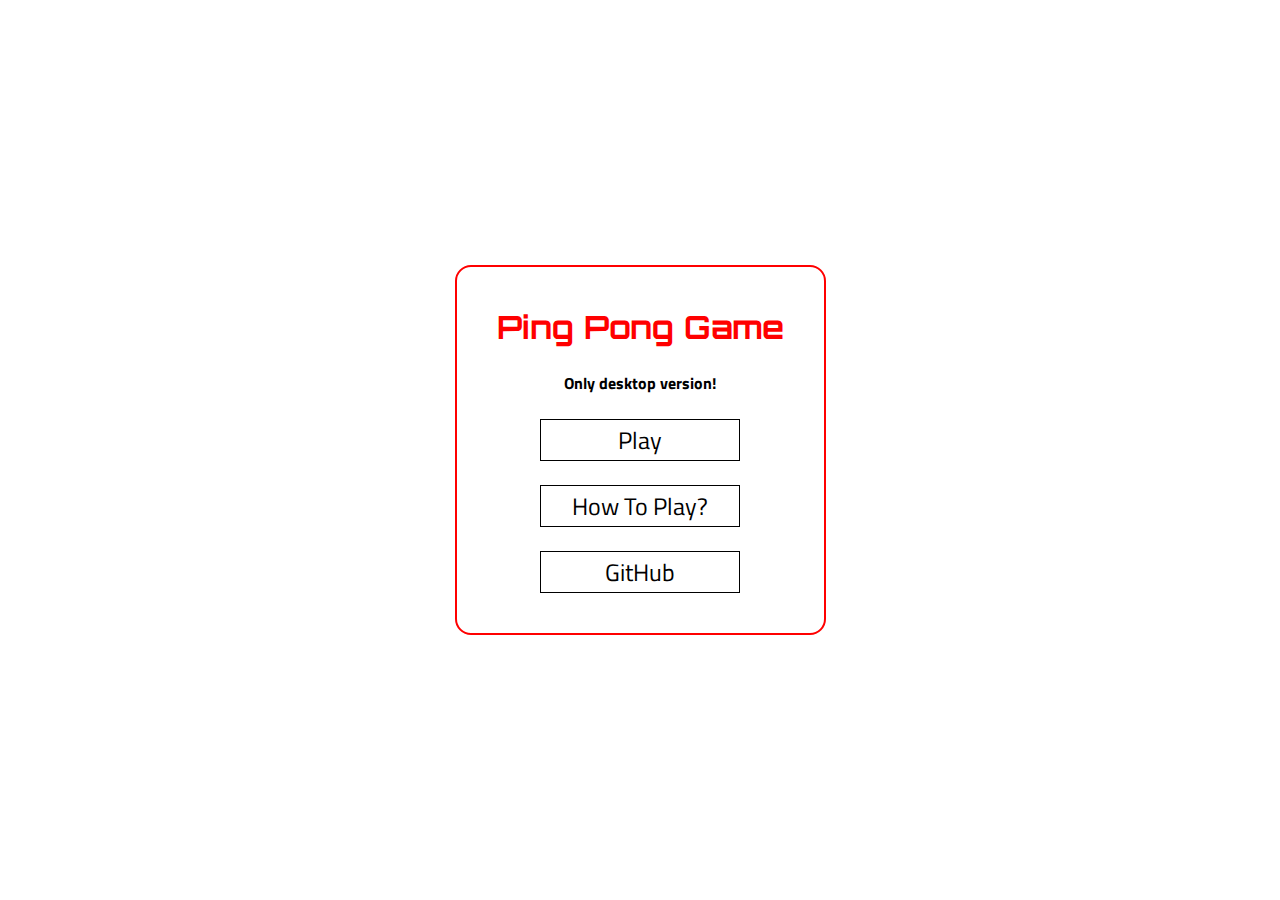
<file: index.html>
<!DOCTYPE html>
<html lang="en">

<head>
    <meta charset="UTF-8">
    <meta http-equiv="X-UA-Compatible" content="IE=edge">
    <meta name="viewport" content="width=device-width, initial-scale=1.0">
    <title>Ping Pong Game</title>
    <link rel="shortcut icon" href="./img/PingPongIcon.jpg">
    <link rel="stylesheet" href="./css/style.css">
</head>

<body>
    <div class="container">
        <h1>Ping Pong Game</h1>
        <h4>Only desktop version!</h4>
        <a class="playButton" onclick='check()'>Play</a>
        <a href="./howtoplay.html">How To Play?</a>
        <a href="https://github.com/goldipl">GitHub</a>
    </div>
    <script>
    //It's checking if the device is mobile or desktop. 
    //If it's mobile, it will redirect to error.html.
    //If it's desktop, it will redirect to game.html.
        check = () => {
            if ((window.innerWidth <= 800) && (window.innerHeight <= 960)) {
                window.location.href = "./error.html";
                console.log("mobile");
            } else {
                window.location.href = "./game.html";
                console.log("desktop");
            }
        }
    </script>
</body>

</html>
</file>
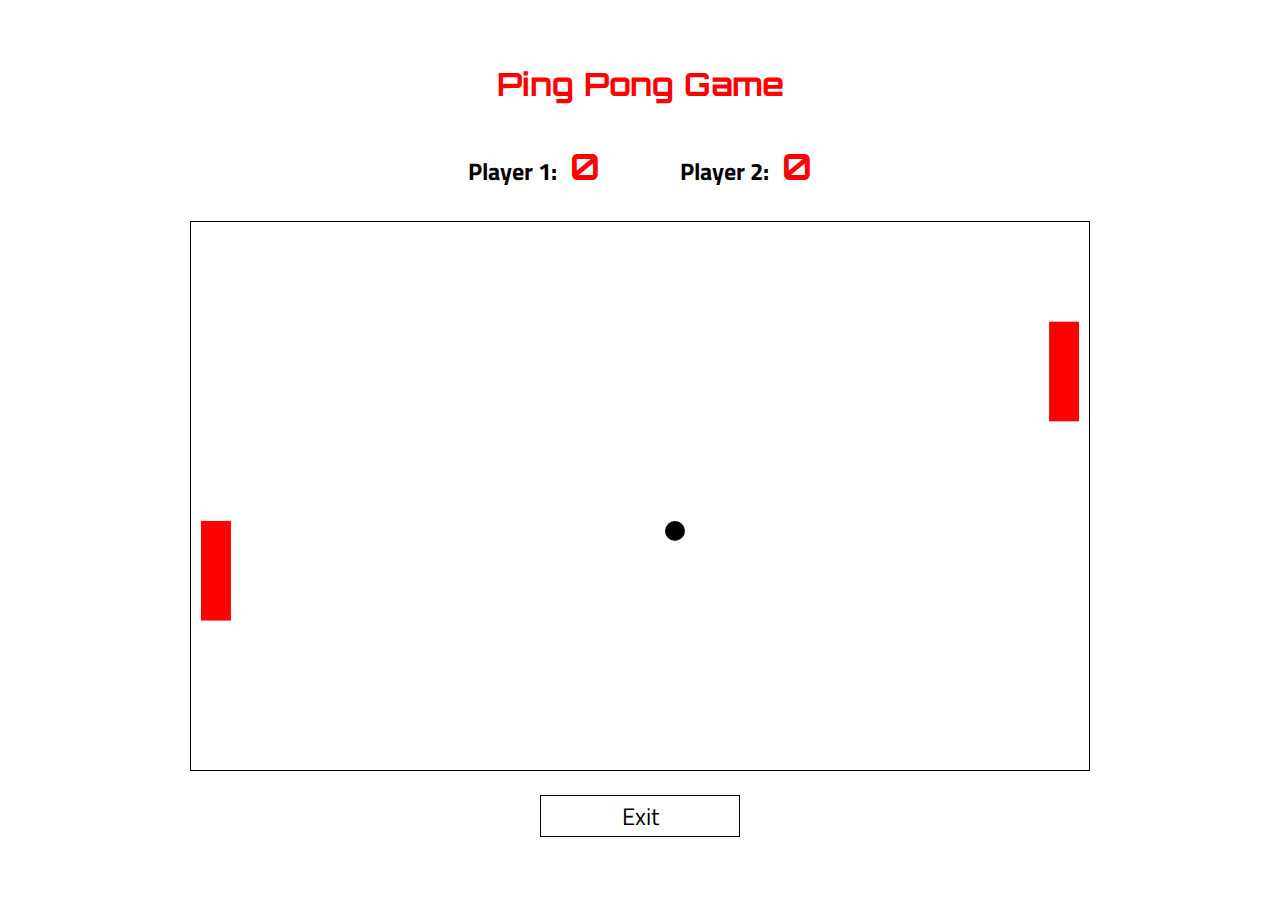
<file: game.html>
<!DOCTYPE html>
<html lang="en">

<head>
    <meta charset="UTF-8">
    <meta http-equiv="X-UA-Compatible" content="IE=edge">
    <meta name="viewport" content="width=device-width, initial-scale=1.0">
    <title>Ping Pong Game</title>
    <link rel="shortcut icon" href="./img/PingPongIcon.jpg">
    <link rel="stylesheet" href="./css/style.css">
</head>

<body>
    <h1>Ping Pong Game</h1>
    <div class="result">
        <h2>Player 1: <span class="p1points">0</span></h2>
        <h2>Player 2: <span class="p2points">0</span></h2>
    </div>
    <canvas id="pingPongCanvas" width="900" height="550"></canvas>
    <a href="./index.html">Exit</a>
    <script src="./js/script.js"></script>
</body>

</html>
</file>
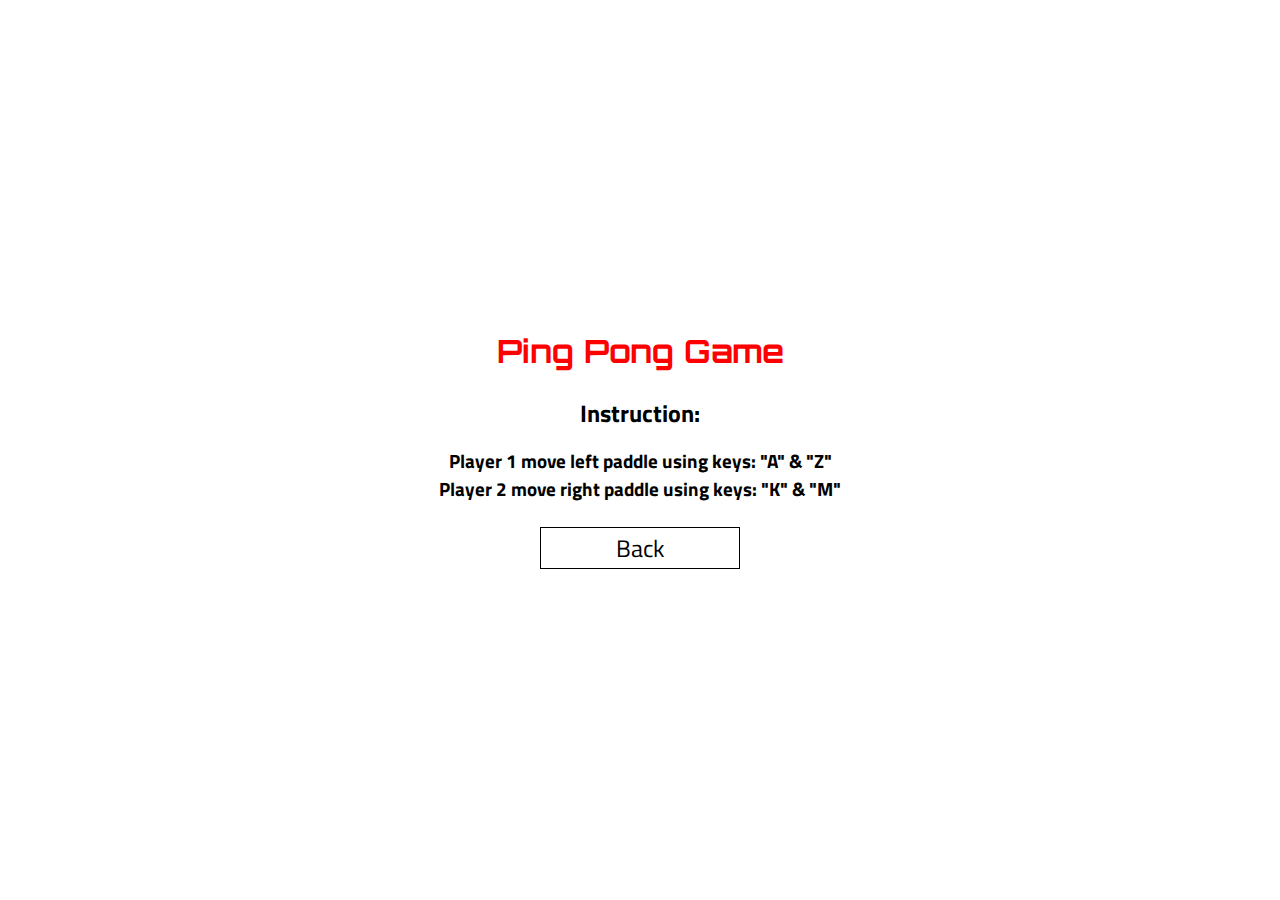
<file: howtoplay.html>
<!DOCTYPE html>
<html lang="en">

<head>
    <meta charset="UTF-8">
    <meta http-equiv="X-UA-Compatible" content="IE=edge">
    <meta name="viewport" content="width=device-width, initial-scale=1.0">
    <title>Ping Pong Game</title>
    <link rel="shortcut icon" href="./img/PingPongIcon.jpg">
    <link rel="stylesheet" href="./css/style.css">
</head>

<body>
    <h1>Ping Pong Game</h1>
    <h2>Instruction:</h2>
    <h3>Player 1 move left paddle using keys: "A" & "Z"</h3>
    <h3>Player 2 move right paddle using keys: "K" & "M"</h3>
    <a href="./index.html">Back</a>
</body>

</html>
</file>
<file: css/style.css>
@import url('https://fonts.googleapis.com/css2?family=Titillium+Web&display=swap');
@import url('https://fonts.googleapis.com/css2?family=Orbitron&display=swap');
* {
    margin: 0;
    padding: 0;
    box-sizing: border-box;
}

body {
    font-family: 'Titillium Web', sans-serif;
    display: flex;
    flex-direction: column;
    justify-content: center;
    align-items: center;
    height: 100vh;
}

.result {
    display: flex;
    flex-direction: row;
    margin: 16px 0;
}

.result h2:nth-child(2) {
    margin-left: 80px;
}

h1 {
    font-family: 'Orbitron', sans-serif;
    color: #FF0000;
    margin-bottom: 24px;
    text-align: center;
}

h2 {
    margin-bottom: 16px;
}

h3 {
    text-align: center;
}

#pingPongCanvas {
    width: 900px;
    height: 550px;
    border: 1px solid #000000;
}

.p1points,
.p2points {
    font-family: 'Orbitron', sans-serif;
    color: #FF0000;
    font-size: 36px;
    margin-left: 8px;
}

a {
    display: flex;
    justify-content: center;
    align-self: center;
    width: 200px;
    font-size: 24px;
    line-height: 24px;
    text-decoration: none;
    color: #000000;
    border: 1px solid #000000;
    padding: 8px 0;
    margin-top: 24px;
    transition: 0.6s;
}

a:hover {
    color: #FFFFFF;
    background-color: #FF0000;
}

div.container {
    display: flex;
    flex-direction: column;
    align-items: center;
    border: 2px solid #FF0000;
    padding: 40px;
    border-radius: 16px;
}

a.playButton {
    cursor: pointer;
}
</file>
